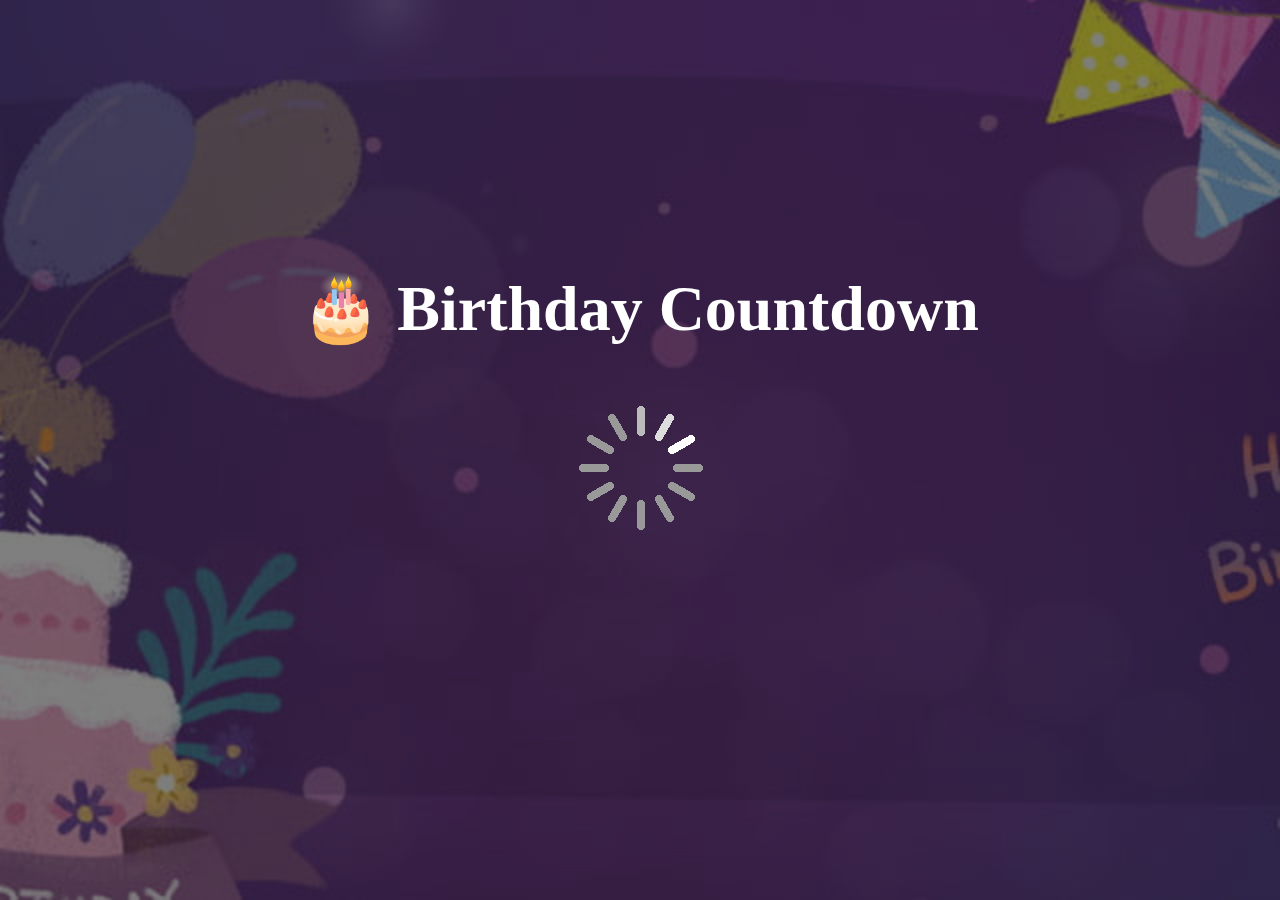
<file: countdown-loader/index.html>
<!DOCTYPE html>
<html lang="en">
<head>
    <meta charset="UTF-8">
    <meta name="viewport" content="width=device-width, initial-scale=1.0">
    <meta http-equiv="X-UA-Compatible" content="ie=edge">
    <link rel="stylesheet" href="style.css">
    <title>Document</title>
</head>
<body>
    <h1> 🎂 Birthday Countdown </h1>

    <div id="countdown" class="countdown">
        <div class="time">
            <h2 id="days">00</h2>
            <small>Days</small>
        </div>
        <div class="time">
                <h2 id="hours">00</h2>
                <small>Hours</small>
        </div>
        <div class="time">
                <h2 id="minutes">00</h2>
                <small>Minutes</small>
        </div>
        <div class="time">
                <h2 id="seconds">00</h2>
                <small>Seconds</small>
        </div>
    </div>
    
 
    <img
      src="./spinner.gif"
      alt="Loading..."
      id="loading"
      class="loading"
    /> 


    <script src='script.js'></script>
</body>
</html>
</file>
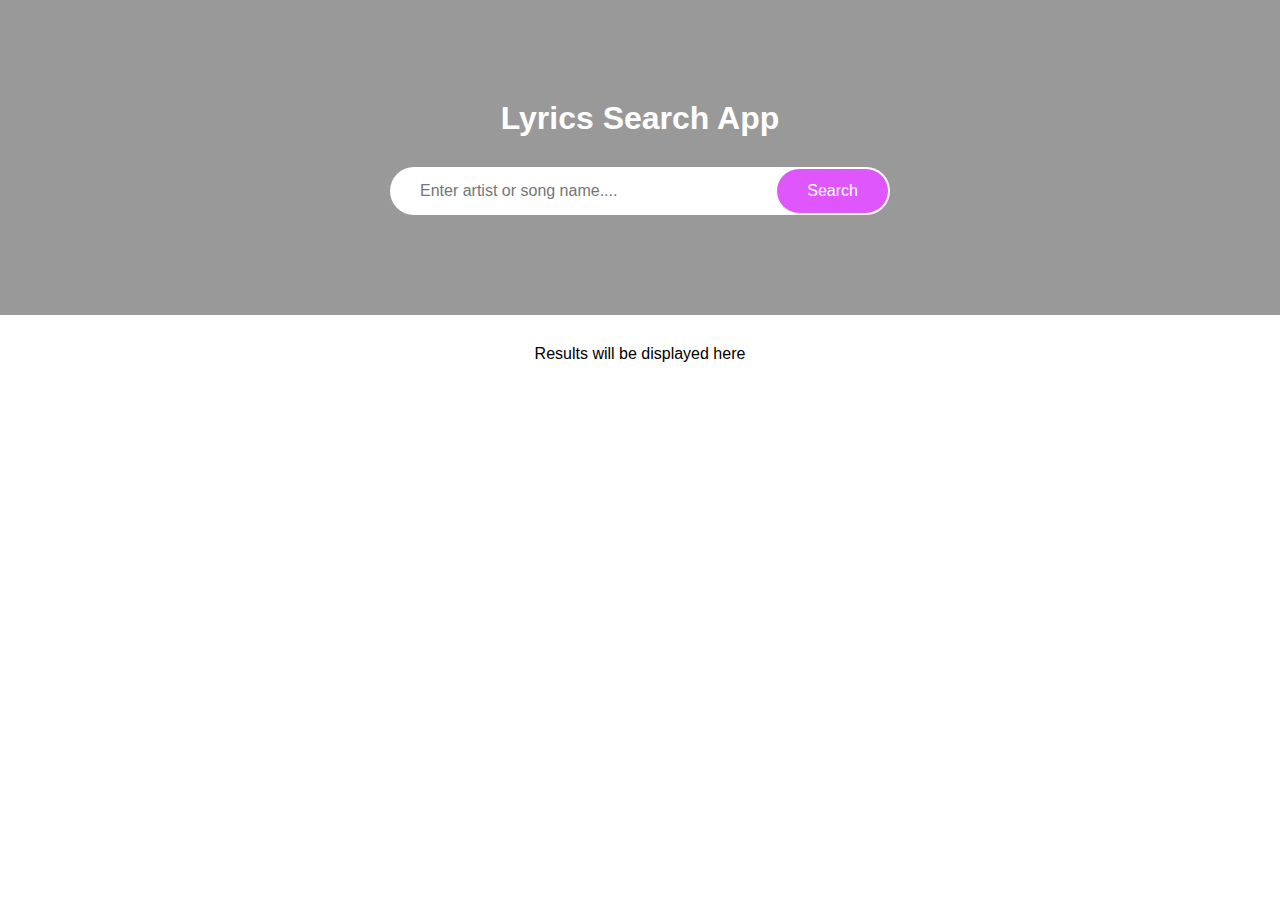
<file: Lyrics/index.html>
<!DOCTYPE html>
<html lang="en">
<head>
    <meta charset="UTF-8">
    <meta name="viewport" content="width=device-width, initial-scale=1.0">
    <meta http-equiv="X-UA-Compatible" content="ie=edge">
    <link rel="stylesheet" href="styles.css"></link>
    <title>Lyrics Search App</title>
</head>
<body>
    <header>
        <h1>Lyrics Search App</h1>

        <form id="form">
            <input 
                type="text" 
                id="search"
                placeholder="Enter artist or song name...."
            />
            <button>Search</button>
        </form>
    </header>

    <div id="result" class="container">
        <p>Results will be displayed here</p>
    </div>

    <div class="container centered" id="more"></div>
    
    <script src="script.js"></script>
</body>
</html>
</file>
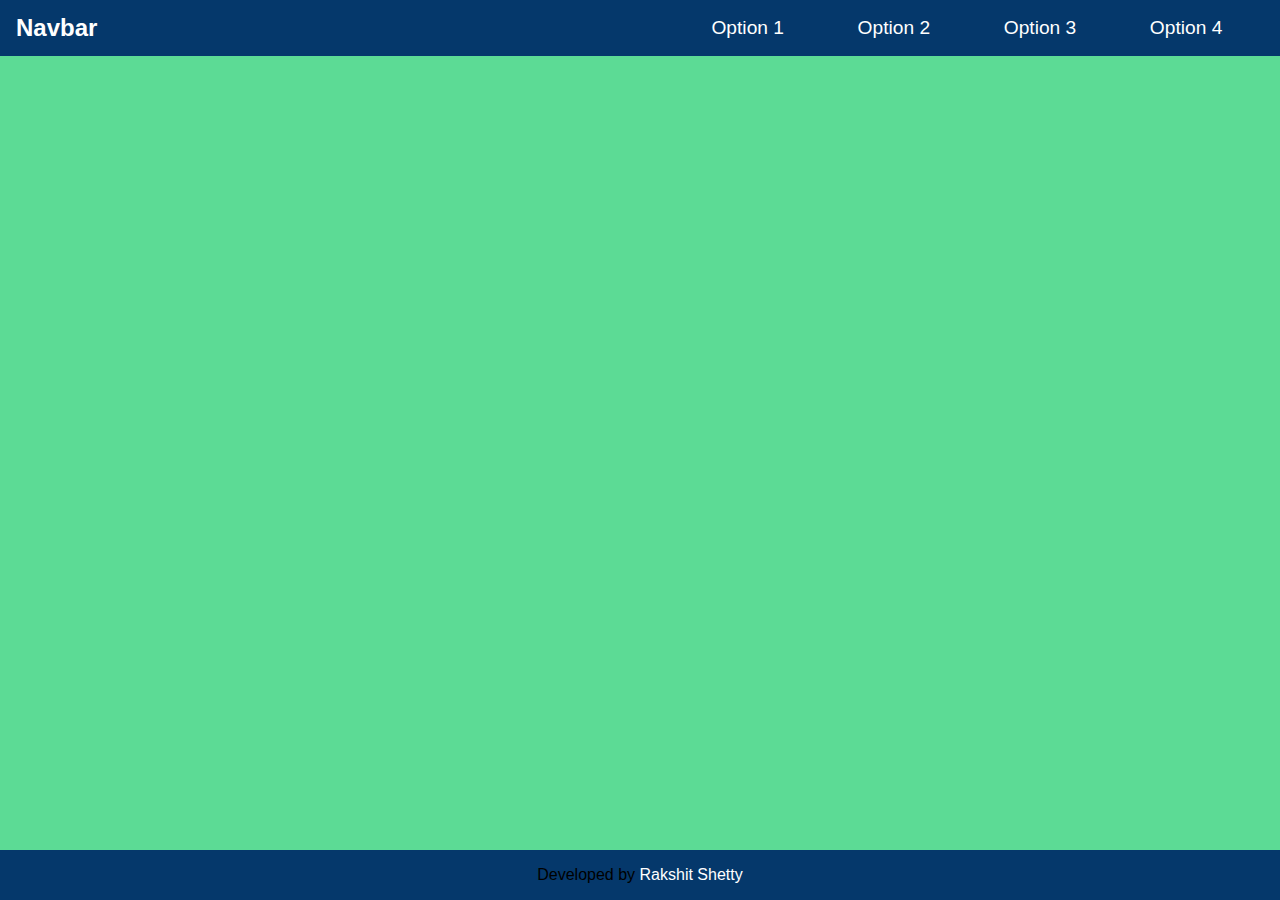
<file: mobile-nav-template/index.html>
<!DOCTYPE html>
<html lang="en">
<head>
    <meta charset="UTF-8">
    <meta name="viewport" content="width=device-width, initial-scale=1.0">
    <meta http-equiv="X-UA-Compatible" content="ie=edge">
    <link rel="stylesheet" href="shared.css">
    <title>Document</title>
</head>
<body>
    <div class="backdrop"></div>
    <header class="main-header">
        <div>
            <button class="toggle-button">
                <span class="toggle-button__bar"></span>
                <span class="toggle-button__bar"></span>
                <span class="toggle-button__bar"></span>
            </button>
            <h2 class="title">Navbar</h2>
        </div>

        
        <nav class="main-navbar">
            <ul class="main-navbar__items">
                <li class="main-navbar__item">
                        <a>Option 1</a>
                </li>
                <li class="main-navbar__item">
                        <a>Option 2</a>
                </li>
                <li class="main-navbar__item">
                        <a>Option 3</a>
                </li>
                <li class="main-navbar__item">
                        <a>Option 4</a>
                </li>
            </ul>
        </nav>

    </header>
    <nav class="mobile-navbar">  <!-- mobile -->
        <h1 class="mobile-navbar__head">Navbar</h1>
        <ul class="mobile-navbar__items">
            <li class="mobile-navbar__item active">
                <a>Option 1</a>
            </li>
            <li class="mobile-navbar__item">
                    <a>Option 2</a>
            </li>
            <li class="mobile-navbar__item">
                    <a>Option 3</a>
            </li>
            <li class="mobile-navbar__item">
                    <a>Option 4</a>
            </li>
        </ul>
    </nav>
    <main>        
    </main>
    
    <footer class="main-footer">
            <div class="main-footer__item">
               Developed by  <a>Rakshit Shetty</a>
            </div>
    </footer>
    <script src="shared.js"></script>

</body>
</html>
</file>
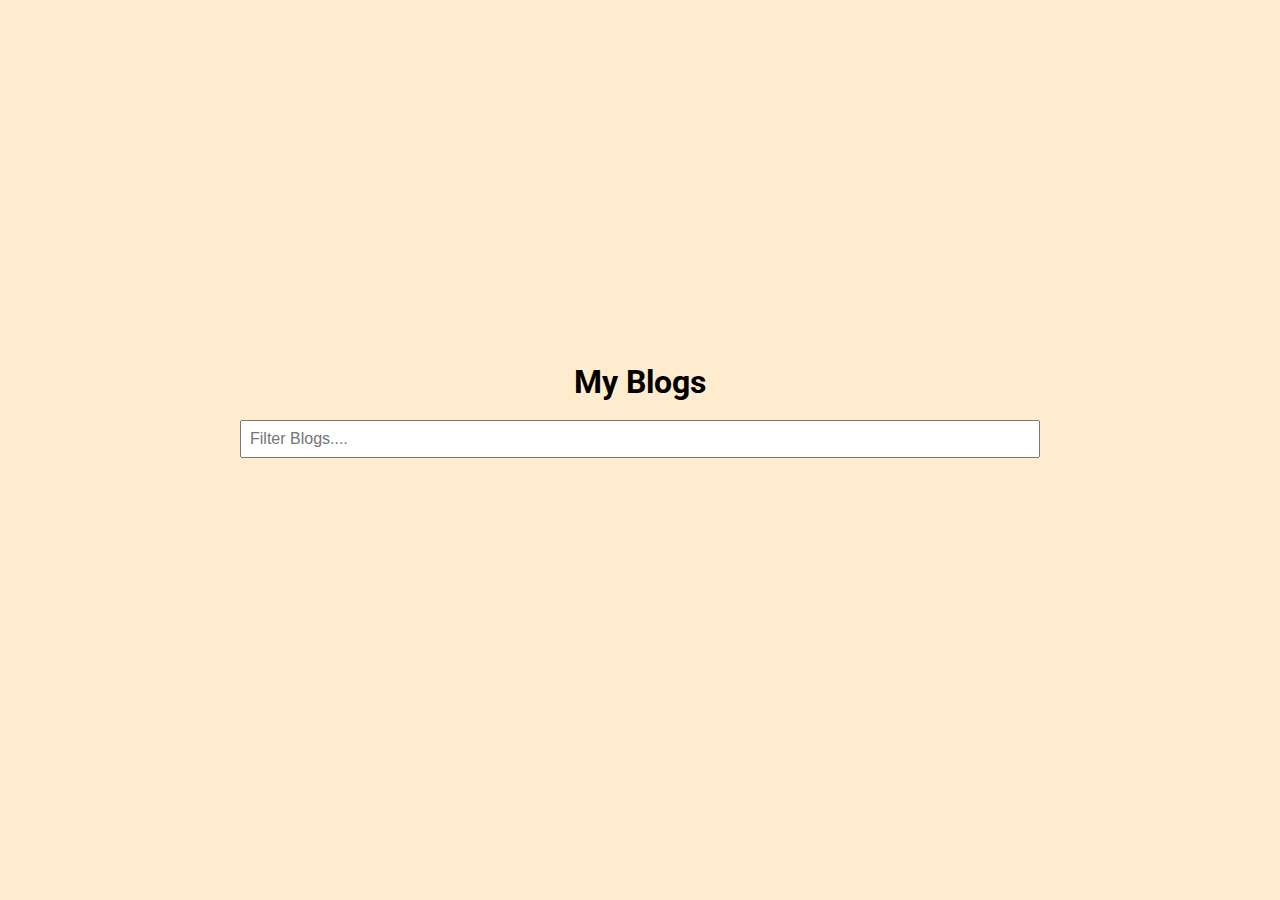
<file: scroll-blog/index.html>
<!DOCTYPE html>
<html lang="en">
<head>
    <meta charset="UTF-8">
    <meta name="viewport" content="width=device-width, initial-scale=1.0">
    <meta http-equiv="X-UA-Compatible" content="ie=edge">
    <link rel="stylesheet" href="style.css">
    <title>Blogs</title>
</head>
<body>
    <h1> My Blogs </h1>

    <div class="filter-container">
        <input 
            type='text'
            id='filter'
            class='filter'
            placeholder="Filter Blogs...."
        />
    </div>
    <div id="posts-container">
    </div>

    <div class="loader">
        <div class="circle"></div>
        <div class="circle"></div>
        <div class="circle"></div>
    </div>

    <script src="script.js"></script>
    
</body>
</html>
</file>
<file: countdown-loader/style.css>
@import url('https://fonts.googleapis.com/css?family=Lato&display=swap');

* {
    box-sizing: border-box;
}

body {
    background-image: url('birth.jpg');
    background-repeat: no-repeat ;
    background-size: cover;
    background-position: center center;
    height: 100vh;
    color : #fff;
    display: flex;
    flex-direction: column;
    align-items: center;
    justify-content: center;
    text-align: center;
    overflow: hidden;
    margin : 0;
}

body::after{
    content: '';
    position: absolute;
    top : 0;
    bottom: 0;
    height: 100%;
    width: 100%;
    background: rgba(0,0,0,0.5);
}

body * {
    z-index: 1;
}

.year{
    font-size: 200px;
    z-index: -1;
    position: absolute;
    bottom : 10%;
    left : 50%;
    transform : translateX(-50%);
    opacity : 0.2;
}

h1{
    font-size: 4rem;
    margin : -80px 0 40px;
}

.countdown{
    /*display: flex;*/
    display: none;
    flex-direction: row;
    transform: scale(2);
}

.time{
    display: flex;
    flex-direction: column;
    align-items: center;
    justify-content: center;
    margin : 15px;
}

.time h2{
    margin : 0 0 5px;
} 


@media(max-width: 500px){
    h1{
        font-size: 45px;
    }

    .time{
        margin : 0.8rem;
    }
    .time h2{
        font-size: 0.8rem;
    }
    .time small{
        font-size: 0.6rem;
    }
}
</file>
<file: Lyrics/styles.css>
*{
    box-sizing: border-box;
}


body{
    font-family: Arial, Helvetica, sans-serif;
    margin : 0;
}

button{
    cursor: pointer;
}

button:active{
    transform: scale(0.95);
}

input:focus,
button:focus {
  outline: none;
}

header {
  background-image: url('https://images.unsplash.com/photo-1510915361894-db8b60106cb1?ixlib=rb-1.2.1&ixid=eyJhcHBfaWQiOjEyMDd9&auto=format&fit=crop&w=1350&q=80');
  background-repeat: no-repeat;
  background-size: cover;
  background-position: center center;
  color: #fff;
  display: flex;
  flex-direction: column;
  align-items: center;
  justify-content: center;
  padding: 100px 0;
  position: relative;
}

header::after{
    content: '';
    position: absolute;
    top : 0;
    left: 0;
    height: 100%;
    width: 100%;
    background-color: rgba(0, 0, 0, 0.4);
}

header *{
    z-index: 1;
}

header h1 {
  margin: 0 0 30px;
}

form {
  position: relative;
  width: 500px;
  max-width: 100%;
}

form input {
  border: 0;
  border-radius: 50px;
  font-size: 16px;
  padding: 15px 30px;
  width: 100%;
}

form button {
  position: absolute;
  top: 2px;
  right: 2px;
  background-color: #e056fd;
  border: 0;
  border-radius: 50px;
  color: #fff;
  font-size: 16px;
  padding: 13px 30px;
}


.btn {
  background-color: #8d56fd;
  border: 0;
  border-radius: 10px;
  color: #fff;
  padding: 4px 10px;
}

ul.songs {
  list-style-type: none;
  padding: 0;
}

ul.songs li {
  display: flex;
  align-items: center;
  justify-content: space-between;
  margin: 10px 0;
}

.container {
  margin: 30px auto;
  max-width: 100%;
  width: 500px;
}

.container h2 {
  font-weight: 300;
}

.container p {
  text-align: center;
}

.centered {
  display: flex;
  justify-content: center;
}

.centered button {
  transform: scale(1.3);
  margin: 15px;
}
</file>
<file: mobile-nav-template/shared.css>
*{
    box-sizing: border-box;
}
html{
    height: 100%
}

:root{
    --nav-color : #05386B;
    --navitem-highlight : #379683;
    --background-color :#5CDB95; /*also given to active*/
}

body{
    font-family: Verdana, Geneva, Tahoma, sans-serif;
    margin : 0;
    height: 100%;
    width: 100%;
    background: var(--background-color);
    display: grid;
    grid-template-rows: 3.5rem auto fit-content(8rem);/*may change*/
    grid-template-areas: "header"
                        "main"
                        "footer" ;

    
}
main{
    grid-area: main; /*content*/
}
.backdrop{
    display: none;
    position: fixed;
    top: 0;
    left: 0;
    z-index: 101;
    width: 100vw;
    height: 100vh;
    background: rgba(0, 0, 0, 0.5);
    
}
.main-header{
    grid-area: header;
    position: fixed;
    width: 100%;
    height: 3.5rem;
    background: var(--nav-color);
    color: white;
    padding : 1rem;
    display: flex;
    flex-direction: row;
    justify-content: space-between;
    align-items: center;
    z-index: 100;
}

.main-header > div{
    display: flex;
    flex-direction: row;
    align-items: center;
}

.main-navbar{
    display: none;
}
.main-navbar__items{
    margin : 0;
    padding: 0;
    display: flex;
    flex-direction: row;
    justify-content: center;
    align-items: center;
    list-style: none;
    font-size: 1.2rem;
}
.main-navbar__item{
    margin-right: 0.6rem;
    padding : 0.5rem 2rem;
    text-align: center;
}
.toggle-button{
    width: 2.5rem;
    cursor: pointer;
    background: transparent;
    border: none;
    padding-top: 0;
    padding-bottom: 0 ;
    margin: 0;
    animation: wiggle 200ms 16 forwards;   
}
.toggle-button:focus {
    outline: none;
}
.toggle-button__bar{
    display: block;
    background: white;
    height : 0.1rem;
    width : 100%;
    margin: 0.5rem 0rem;
}

.mobile-navbar{
    transform: translateX(-100%);
    transition: transform 300ms ease-out;
    background-color: whitesmoke;
    position: fixed;
    top : 0;
    left: 0;
    z-index: 101;
    width : 75vw;
    height : 100vh;
    color : black;
    border: solid wheat 1px;
    border-radius: 0rem 1.5rem 1.5rem 0rem;
}
.mobile-navbar__head{
    margin: 1rem 0.3rem;
    color : var(--nav-color);
    border-bottom: 2px solid #ccc;
    font-size: 2rem;
}
.mobile-navbar__items{
    margin : 0;
    padding : 0;
    height: 100%;
    width: 100%;
    list-style: none;
    display: flex;
    flex-direction: column;
}
.mobile-navbar__item {
    padding : 0.8rem;
    margin-bottom : 1rem;
    font-size: 1.2rem;
}

.active{
    background: var(--background-color);
}

.mobile-navbar__item:hover,
.mobile-navbar__item:active,
.main-navbar__item:hover,
.main-navbar__item:active {
    background: var(--navitem-highlight);
    cursor: pointer;
    color: wheat;
}

.main-footer{
    grid-area: footer;
    background: var(--nav-color);
    padding: 1rem;
    text-align: center;
}
.main-footer__item{
    list-style: none;
    margin: 0.8rem 0;
}
.main-footer__item a {
    color: white;
    text-decoration: none;
  }

.main-footer__item:hover,
.main-footer__item:active{
    color: #ccc;
    cursor: pointer;
}

.open{
    display: block !important;
    transform: translateX(0) !important;
}


@media (min-width: 40rem){
    .main-navbar{
        display: flex;
    }
    .toggle-button{
        display: none;
    }
    .mobile-navbar{
        display: none;
    }
    .main-footer__item {
        margin: 0 1rem;
    }
}

@keyframes wiggle{
    0%{
        transform: rotateZ(0);
    }
    50%{
        transform: rotateZ(-10deg);
    }
    100%{
        transform: rotateZ(10deg);
    }
}
</file>
<file: scroll-blog/style.css>
@import url('https://fonts.googleapis.com/css?family=Roboto&display=swap');

* {
    box-sizing: border-box;
}

body{
    background: blanchedalmond;
    font-family: 'Roboto';
    display: flex;
    flex-direction: column;
    align-items: center;
    justify-content: center;
    margin : 0;
    padding-bottom : 100px;
    min-height : 100vh
}


h1{
    margin-bottom: 0;
    text-align: center;
}

.filter-container{
    margin-top: 1.2rem ;
    width : 80vw;
    max-width: 800px;
}

.filter{
    width: 100%;
    padding : 0.5rem;
    font-size: 1rem;
}

.post{
    position : relative;
    background: #4992d3;
    box-shadow: 0 2px 4px rgba(0, 0, 0, 0.3);
    border-radius: 3px;
    padding: 20px;
    margin : 40px 0;
    display: flex;
    width : 80vw;
    max-width: 800px;
}

.post .post-title{
    margin: 0;
}

.post .post-body{
    margin : 15px 0 0;
    line-height: 1.3;
}

.post .post-info{
    margin-left: 20px;
}

.post .number{
    position: absolute;
    top : -15px;
    left: -15px;
    font-size: 15px;
    width: 40px;
    height: 40px;
    background: #fff;
    border-radius: 50%;
    display: flex;
    flex-direction: column;
    align-items: center;
    justify-content: center;
    padding : 7px 10px;
}

.loader{
    opacity: 0;
    display: flex;
    position: fixed;
    bottom : 40px;
    transition: opacity 0.3 ease-in;
}

.loader.show{
    opacity: 1;
}

.circle {
    background: black;
    width: 10px;
    height: 10px;
    border-radius: 50%;
    margin: 5px;
    animation: bounce 0.5s ease-in infinite;
}
.circle:nth-of-type(2){
    animation-delay: 0.1s;
}

.circle:nth-of-type(3){
    animation-delay: 0.2s;
}

@keyframes bounce{
    0%,
    100%{
        transform: translateY(0);
    }
    50%{
        transform: translateY(-10px);
    }
}
</file>
